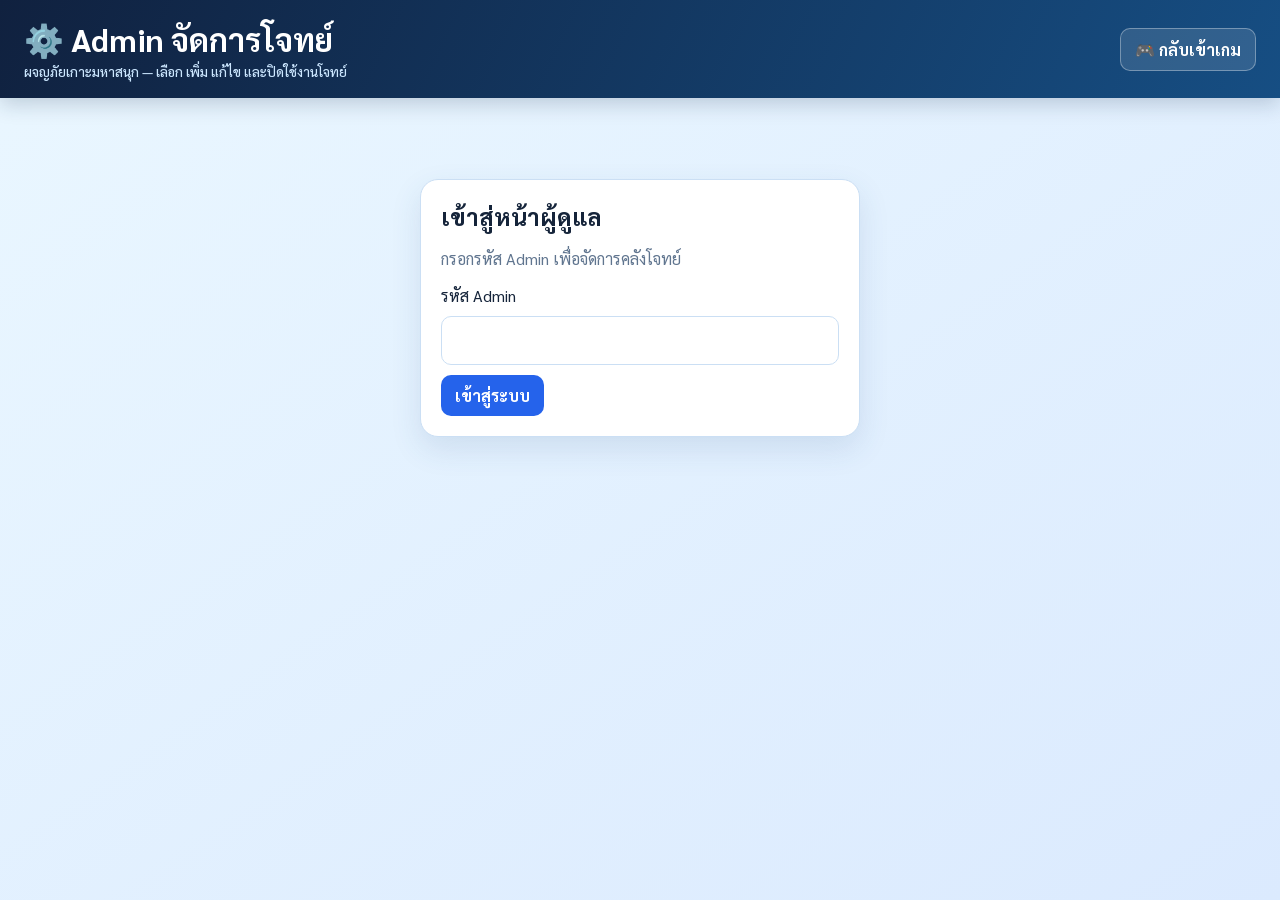
<file: admin.html>
<!DOCTYPE html>
<html lang="th">
<head>
<meta charset="UTF-8">
<meta name="viewport" content="width=device-width, initial-scale=1.0">
<title>Admin จัดการโจทย์ — ผจญภัยเกาะมหาสนุก</title>
<link href="https://fonts.googleapis.com/css2?family=Sarabun:wght@400;500;600;700;800&display=swap" rel="stylesheet">
<style>
:root{--navy:#10213f;--blue:#2563eb;--sky:#eaf6ff;--card:#fff;--line:#cbdff4;--ink:#15243a;--muted:#60758f;--green:#16804f;--red:#c43737;--amber:#a76800}
*{box-sizing:border-box}body{margin:0;font-family:"Sarabun","Segoe UI",sans-serif;background:linear-gradient(145deg,#eaf7ff,#dbeafe);color:var(--ink);min-height:100vh}
button,input,select,textarea{font:inherit}.hidden{display:none!important}
.topbar{background:linear-gradient(115deg,#10213f,#164e83);color:#fff;padding:18px 24px;display:flex;align-items:center;justify-content:space-between;gap:12px;box-shadow:0 6px 20px #0f274533}
.topbar h1{margin:0;font-size:clamp(22px,3vw,32px)}.topbar small{display:block;color:#cce7ff;font-weight:500;margin-top:3px}.top-actions{display:flex;gap:8px;flex-wrap:wrap}
.container{width:min(1180px,calc(100% - 28px));margin:24px auto 48px}.card{background:var(--card);border:1px solid var(--line);border-radius:18px;padding:20px;box-shadow:0 12px 30px #315b8420}
.login{max-width:440px;margin:9vh auto}.login h2{margin:0 0 8px}.login p{color:var(--muted)}.login input{width:100%;padding:13px;border:1px solid var(--line);border-radius:10px;margin:10px 0}
.btn{border:0;border-radius:10px;padding:10px 14px;font-weight:700;cursor:pointer;background:#dcecff;color:#163d70}.btn:hover{filter:brightness(.97)}.btn.primary{background:var(--blue);color:#fff}.btn.good{background:#d9f7e9;color:var(--green)}.btn.danger{background:#ffe3e3;color:var(--red)}.btn.light{background:#ffffff1f;color:#fff;border:1px solid #ffffff55;text-decoration:none}.btn.small{padding:7px 10px;font-size:14px}
.toolbar{display:flex;gap:10px;flex-wrap:wrap;align-items:center;margin-bottom:16px}.toolbar select{padding:10px;border:1px solid var(--line);border-radius:10px;background:#fff}.spacer{flex:1}
.summary{display:grid;grid-template-columns:repeat(4,minmax(120px,1fr));gap:12px;margin-bottom:16px}.stat{padding:15px;border-radius:14px;background:#f3f9ff;border:1px solid var(--line)}.stat strong{display:block;font-size:27px}.stat span{color:var(--muted)}
.notice{padding:11px 14px;border-radius:10px;margin-bottom:14px;background:#edf7ff;color:#174d79}.notice.ok{background:#e6f8ef;color:var(--green)}.notice.error{background:#ffe8e8;color:var(--red)}
.table-wrap{overflow:auto;border:1px solid var(--line);border-radius:14px}table{width:100%;border-collapse:collapse;min-width:820px}th,td{padding:12px;border-bottom:1px solid #e2edf7;text-align:left;vertical-align:top}th{background:#edf6ff;color:#31516f;position:sticky;top:0}tr:last-child td{border-bottom:0}.question-text{max-width:460px;white-space:normal}.badge{display:inline-block;border-radius:999px;padding:4px 9px;font-weight:700;font-size:13px}.badge.easy{background:#def8e8;color:#147145}.badge.medium{background:#fff0c9;color:#835800}.badge.hard{background:#ffe0e0;color:#a12e2e}.badge.boss{background:#eadcff;color:#6417a8}.row-actions{display:flex;gap:6px;flex-wrap:wrap}.empty{text-align:center;color:var(--muted);padding:28px}
.editor{margin-top:18px}.editor h2{margin-top:0}.form-grid{display:grid;grid-template-columns:1fr 1fr;gap:14px}.field{display:flex;flex-direction:column;gap:6px}.field.full{grid-column:1/-1}.field label{font-weight:700}.field input,.field select,.field textarea{padding:11px;border:1px solid var(--line);border-radius:10px;background:#fbfdff}.field textarea{min-height:90px;resize:vertical}.choice-grid{display:grid;grid-template-columns:repeat(4,1fr);gap:10px}.check-row{display:flex;align-items:center;gap:8px;margin-top:8px}.editor-actions{display:flex;gap:9px;margin-top:16px;flex-wrap:wrap}
.footnote{margin-top:14px;color:var(--muted);font-size:14px;line-height:1.65}
@media(max-width:760px){.topbar{align-items:flex-start;flex-direction:column}.summary{grid-template-columns:1fr 1fr}.form-grid,.choice-grid{grid-template-columns:1fr}.field.full{grid-column:auto}}
</style>
</head>
<body>
<header class="topbar">
  <div><h1>⚙️ Admin จัดการโจทย์</h1><small>ผจญภัยเกาะมหาสนุก — เลือก เพิ่ม แก้ไข และปิดใช้งานโจทย์</small></div>
  <div class="top-actions">
    <a class="btn light" id="game-link" href="part2.html">🎮 กลับเข้าเกม</a>
    <button class="btn light hidden" id="logout-btn">ออกจากระบบ</button>
  </div>
</header>

<main class="container">
  <section class="card login" id="login-card">
    <h2>เข้าสู่หน้าผู้ดูแล</h2>
    <p>กรอกรหัส Admin เพื่อจัดการคลังโจทย์</p>
    <form id="login-form">
      <label for="pin-input">รหัส Admin</label>
      <input id="pin-input" type="password" inputmode="numeric" autocomplete="current-password" required>
      <button class="btn primary" type="submit">เข้าสู่ระบบ</button>
    </form>
    <div id="login-message" class="notice error hidden"></div>
  </section>

  <section id="admin-app" class="hidden">
    <div class="summary">
      <div class="stat"><strong id="stat-all">0</strong><span>โจทย์ทั้งหมด</span></div>
      <div class="stat"><strong id="stat-easy">0</strong><span>ระดับง่าย</span></div>
      <div class="stat"><strong id="stat-medium">0</strong><span>ระดับปานกลาง</span></div>
      <div class="stat"><strong id="stat-hard">0</strong><span>ระดับยาก</span></div>
      <div class="stat"><strong id="stat-boss">0</strong><span>ระดับบอส</span></div>
    </div>

    <section class="card">
      <div class="toolbar">
        <select id="level-filter" aria-label="เลือกด่านที่ต้องการแสดง">
          <option value="all">ทุกระดับ</option>
          <option value="easy">ระดับง่าย</option>
          <option value="medium">ระดับปานกลาง</option>
          <option value="hard">ระดับยาก</option>
          <option value="boss">ระดับบอส</option>
        </select>
        <button class="btn primary" id="add-btn">＋ เพิ่มโจทย์</button>
        <span class="spacer"></span>
        <button class="btn" id="export-btn">⬇ ส่งออก CSV</button>
        <label class="btn" for="import-input">⬆ นำเข้า CSV</label>
        <input class="hidden" id="import-input" type="file" accept=".csv,text/csv">
        <button class="btn danger" id="reset-btn">↺ คืนค่าโจทย์เริ่มต้น</button>
      </div>
      <div id="status-message" class="notice hidden"></div>
      <div class="table-wrap">
        <table>
          <thead><tr><th>ใช้</th><th>ระดับ</th><th>โจทย์</th><th>คำตอบ</th><th>ตัวเลือก</th><th>จัดการ</th></tr></thead>
          <tbody id="question-rows"></tbody>
        </table>
      </div>
      <p class="footnote" id="storage-note">โจทย์ที่เปิดใช้งานจะถูกสุ่มใช้ในเกมตามระดับที่ผู้เล่นเลือก</p>
    </section>

    <section class="card editor hidden" id="editor-card">
      <h2 id="editor-title">เพิ่มโจทย์ใหม่</h2>
      <form id="question-form">
        <input id="question-id" type="hidden">
        <div class="form-grid">
          <div class="field">
            <label for="question-level">ระดับ</label>
            <select id="question-level" required>
              <option value="easy">ง่าย</option><option value="medium">ปานกลาง</option><option value="hard">ยาก</option><option value="boss">บอส</option>
            </select>
          </div>
          <div class="field">
            <label for="question-answer">คำตอบที่ถูกต้อง</label>
            <input id="question-answer" type="number" step="any" required>
          </div>
          <div class="field full">
            <label for="question-text">ข้อความโจทย์</label>
            <textarea id="question-text" required></textarea>
          </div>
          <div class="field full">
            <label for="question-hint">คำใบ้</label>
            <textarea id="question-hint" required></textarea>
          </div>
          <div class="field full">
            <label>ตัวเลือกคำตอบ 4 ตัว (ต้องมีคำตอบที่ถูกต้อง 1 ตัว)</label>
            <div class="choice-grid">
              <input class="choice-input" type="number" step="any" aria-label="ตัวเลือกที่ 1" required>
              <input class="choice-input" type="number" step="any" aria-label="ตัวเลือกที่ 2" required>
              <input class="choice-input" type="number" step="any" aria-label="ตัวเลือกที่ 3" required>
              <input class="choice-input" type="number" step="any" aria-label="ตัวเลือกที่ 4" required>
            </div>
          </div>
        </div>
        <label class="check-row"><input id="question-enabled" type="checkbox" checked> เปิดใช้โจทย์ข้อนี้ในเกม</label>
        <div class="editor-actions">
          <button class="btn primary" type="submit">💾 บันทึกโจทย์</button>
          <button class="btn" id="cancel-btn" type="button">ยกเลิก</button>
        </div>
      </form>
    </section>
  </section>
</main>

<script src="js/question-store.js"></script>
<script>
(function(){
  'use strict';
  const ADMIN_PIN = '044441300';
  const SESSION_KEY = 'skyisland_admin_authenticated';
  const labels = {easy:'ง่าย',medium:'ปานกลาง',hard:'ยาก',boss:'บอส'};
  const remoteMode = typeof google !== 'undefined' && google.script && google.script.run;
  let questions = [];
  let activePin = '';

  const el = id => document.getElementById(id);
  const loginCard = el('login-card');
  const adminApp = el('admin-app');
  const logoutBtn = el('logout-btn');
  const editorCard = el('editor-card');
  const rows = el('question-rows');

  if (remoteMode) {
    el('game-link').href = '?page=game';
    el('storage-note').textContent = 'โหมดออนไลน์: เมื่อบันทึกแล้ว ทุกอุปกรณ์จะใช้คลังโจทย์กลางชุดนี้หลังเปิดหรือรีเฟรชหน้าเกม';
  } else {
    el('storage-note').textContent = 'โหมดออฟไลน์: การแก้ไขมีผลเฉพาะเบราว์เซอร์นี้ หากต้องการซิงก์ทุกอุปกรณ์ให้เปิดหน้า Admin ผ่านลิงก์ Google Apps Script';
  }

  function callGas(method, ...args){
    return new Promise((resolve, reject) => {
      const runner = google.script.run.withSuccessHandler(resolve).withFailureHandler(reject);
      runner[method](...args);
    });
  }

  function escapeHtml(value){
    return String(value).replace(/[&<>"']/g, char => ({'&':'&amp;','<':'&lt;','>':'&gt;','"':'&quot;',"'":'&#39;'}[char]));
  }

  function showStatus(message, type='ok'){
    const box = el('status-message');
    box.textContent = message;
    box.className = `notice ${type}`;
    setTimeout(() => box.classList.add('hidden'), 3500);
  }

  async function openApp(){
    loginCard.classList.add('hidden');
    adminApp.classList.remove('hidden');
    logoutBtn.classList.remove('hidden');
    try{
      showStatus(remoteMode ? 'กำลังโหลดคลังโจทย์กลาง...' : 'กำลังโหลดโจทย์...');
      questions = remoteMode
        ? await callGas('getQuestionBank', activePin)
        : QuestionStore.load();
      render();
      showStatus(remoteMode ? 'เชื่อมต่อคลังโจทย์กลางแล้ว ✓' : 'เปิดโหมดออฟไลน์แล้ว');
    }catch(error){
      showStatus(`โหลดโจทย์ไม่สำเร็จ: ${error.message || error}`,'error');
    }
  }

  function render(){
    const filter = el('level-filter').value;
    const visible = filter === 'all' ? questions : questions.filter(q => q.level === filter);
    el('stat-all').textContent = questions.length;
    ['easy','medium','hard','boss'].forEach(level => {
      el(`stat-${level}`).textContent = questions.filter(q => q.level === level && q.enabled).length;
    });
    rows.innerHTML = visible.length ? visible.map(q => `
      <tr>
        <td><input class="toggle-question" data-id="${escapeHtml(q.id)}" type="checkbox" ${q.enabled?'checked':''} aria-label="เปิดใช้โจทย์"></td>
        <td><span class="badge ${q.level}">${labels[q.level]}</span></td>
        <td class="question-text">${escapeHtml(q.text)}<br><small>💡 ${escapeHtml(q.hint)}</small></td>
        <td><strong>${q.answer}</strong></td>
        <td>${q.choices.map(value => escapeHtml(value)).join(', ')}</td>
        <td><div class="row-actions">
          <button class="btn small edit-question" data-id="${escapeHtml(q.id)}">แก้ไข</button>
          <button class="btn small duplicate-question" data-id="${escapeHtml(q.id)}">ทำสำเนา</button>
          <button class="btn small danger delete-question" data-id="${escapeHtml(q.id)}">ลบ</button>
        </div></td>
      </tr>`).join('') : '<tr><td class="empty" colspan="6">ยังไม่มีโจทย์ในระดับนี้</td></tr>';
  }

  async function persist(message){
    try{
      showStatus('กำลังบันทึก...');
      questions = remoteMode
        ? await callGas('saveQuestionBank', activePin, questions)
        : QuestionStore.save(questions);
      render();
      showStatus(`${message}${remoteMode ? ' — ซิงก์ทุกอุปกรณ์แล้ว' : ''}`);
      return true;
    }catch(error){
      showStatus(`บันทึกไม่สำเร็จ: ${error.message || error}`,'error');
      return false;
    }
  }

  function openEditor(question){
    const item = question || {
      id:'',level:el('level-filter').value === 'all' ? 'easy' : el('level-filter').value,
      enabled:true,text:'',answer:'',hint:'',choices:['','','','']
    };
    el('editor-title').textContent = question ? 'แก้ไขโจทย์' : 'เพิ่มโจทย์ใหม่';
    el('question-id').value = item.id;
    el('question-level').value = item.level;
    el('question-text').value = item.text;
    el('question-answer').value = item.answer;
    el('question-hint').value = item.hint;
    el('question-enabled').checked = item.enabled;
    document.querySelectorAll('.choice-input').forEach((input,index) => input.value = item.choices[index] ?? '');
    editorCard.classList.remove('hidden');
    editorCard.scrollIntoView({behavior:'smooth',block:'start'});
  }

  el('login-form').addEventListener('submit', async event => {
    event.preventDefault();
    const pin = el('pin-input').value;
    let valid = pin === ADMIN_PIN;
    if (remoteMode){
      try { valid = await callGas('verifyAdmin', pin); }
      catch (error) { valid = false; }
    }
    if (!valid){
      const message = el('login-message');
      message.textContent = 'รหัส Admin ไม่ถูกต้อง';
      message.classList.remove('hidden');
      return;
    }
    activePin = pin;
    sessionStorage.setItem(SESSION_KEY,'1');
    if (!remoteMode) sessionStorage.setItem(`${SESSION_KEY}_pin`, pin);
    await openApp();
  });

  logoutBtn.addEventListener('click', () => {
    sessionStorage.removeItem(SESSION_KEY);
    sessionStorage.removeItem(`${SESSION_KEY}_pin`);
    location.reload();
  });
  el('level-filter').addEventListener('change', render);
  el('add-btn').addEventListener('click', () => openEditor(null));
  el('cancel-btn').addEventListener('click', () => editorCard.classList.add('hidden'));

  rows.addEventListener('change', event => {
    const checkbox = event.target.closest('.toggle-question');
    if (!checkbox) return;
    const item = questions.find(q => q.id === checkbox.dataset.id);
    if (item){ item.enabled = checkbox.checked; persist('อัปเดตสถานะโจทย์แล้ว'); }
  });

  rows.addEventListener('click', event => {
    const edit = event.target.closest('.edit-question');
    const duplicate = event.target.closest('.duplicate-question');
    const remove = event.target.closest('.delete-question');
    const button = edit || duplicate || remove;
    if (!button) return;
    const item = questions.find(q => q.id === button.dataset.id);
    if (!item) return;
    if (edit) openEditor(item);
    if (duplicate){
      const copy = JSON.parse(JSON.stringify(item));
      copy.id = `question-${Date.now()}`;
      copy.text += ' (สำเนา)';
      questions.push(copy);
      persist('สร้างสำเนาโจทย์แล้ว');
    }
    if (remove && confirm('ต้องการลบโจทย์ข้อนี้ใช่หรือไม่?')){
      questions = questions.filter(q => q.id !== item.id);
      persist('ลบโจทย์แล้ว');
      editorCard.classList.add('hidden');
    }
  });

  el('question-form').addEventListener('submit', event => {
    event.preventDefault();
    const answer = Number(el('question-answer').value);
    const choices = [...document.querySelectorAll('.choice-input')].map(input => Number(input.value));
    if (new Set(choices).size !== 4){
      showStatus('ตัวเลือกทั้ง 4 ต้องไม่ซ้ำกัน','error'); return;
    }
    if (!choices.includes(answer)){
      showStatus('ตัวเลือกต้องมีคำตอบที่ถูกต้องอยู่ด้วย','error'); return;
    }
    const id = el('question-id').value || `question-${Date.now()}`;
    const item = {
      id,level:el('question-level').value,enabled:el('question-enabled').checked,
      text:el('question-text').value.trim(),answer,hint:el('question-hint').value.trim(),choices
    };
    const index = questions.findIndex(q => q.id === id);
    if (index >= 0) questions[index] = item; else questions.push(item);
    persist(index >= 0 ? 'บันทึกการแก้ไขโจทย์แล้ว' : 'เพิ่มโจทย์ใหม่แล้ว');
    editorCard.classList.add('hidden');
  });

  el('export-btn').addEventListener('click', () => {
    const payload = QuestionStore.exportCsv(questions);
    const blob = new Blob([payload],{type:'text/csv;charset=utf-8'});
    const link = document.createElement('a');
    link.href = URL.createObjectURL(blob);
    link.download = `skyisland-questions-${new Date().toISOString().slice(0,10)}.csv`;
    link.click();
    URL.revokeObjectURL(link.href);
    showStatus('ส่งออกคลังโจทย์เป็น CSV แล้ว');
  });

  el('import-input').addEventListener('change', async event => {
    const file = event.target.files[0];
    if (!file) return;
    try{
      questions = QuestionStore.parseCsv(await file.text());
      if (!questions.length) throw new Error('ไม่พบรายการโจทย์ในไฟล์ CSV');
      await persist('นำเข้าคลังโจทย์จาก CSV สำเร็จ');
    }catch(error){
      showStatus(`นำเข้าไม่สำเร็จ: ${error.message}`,'error');
    }
    event.target.value = '';
  });

  el('reset-btn').addEventListener('click', async () => {
    if (!confirm('คืนค่าโจทย์เริ่มต้นทั้งหมดใช่หรือไม่? โจทย์ที่แก้เองจะถูกแทนที่')) return;
    try{
      questions = remoteMode
        ? await callGas('resetQuestionBank', activePin)
        : QuestionStore.reset();
      render();
      editorCard.classList.add('hidden');
      showStatus(`คืนค่าโจทย์เริ่มต้นแล้ว${remoteMode ? ' — ซิงก์ทุกอุปกรณ์แล้ว' : ''}`);
    }catch(error){
      showStatus(`คืนค่าไม่สำเร็จ: ${error.message || error}`,'error');
    }
  });

  // เพื่อความปลอดภัย โหมดออนไลน์จะให้กรอกรหัสใหม่เมื่อรีเฟรชหน้า
  if (!remoteMode && sessionStorage.getItem(SESSION_KEY) === '1') {
    activePin = sessionStorage.getItem(`${SESSION_KEY}_pin`) || ADMIN_PIN;
    openApp();
  }
})();
</script>
</body>
</html>
</file>
